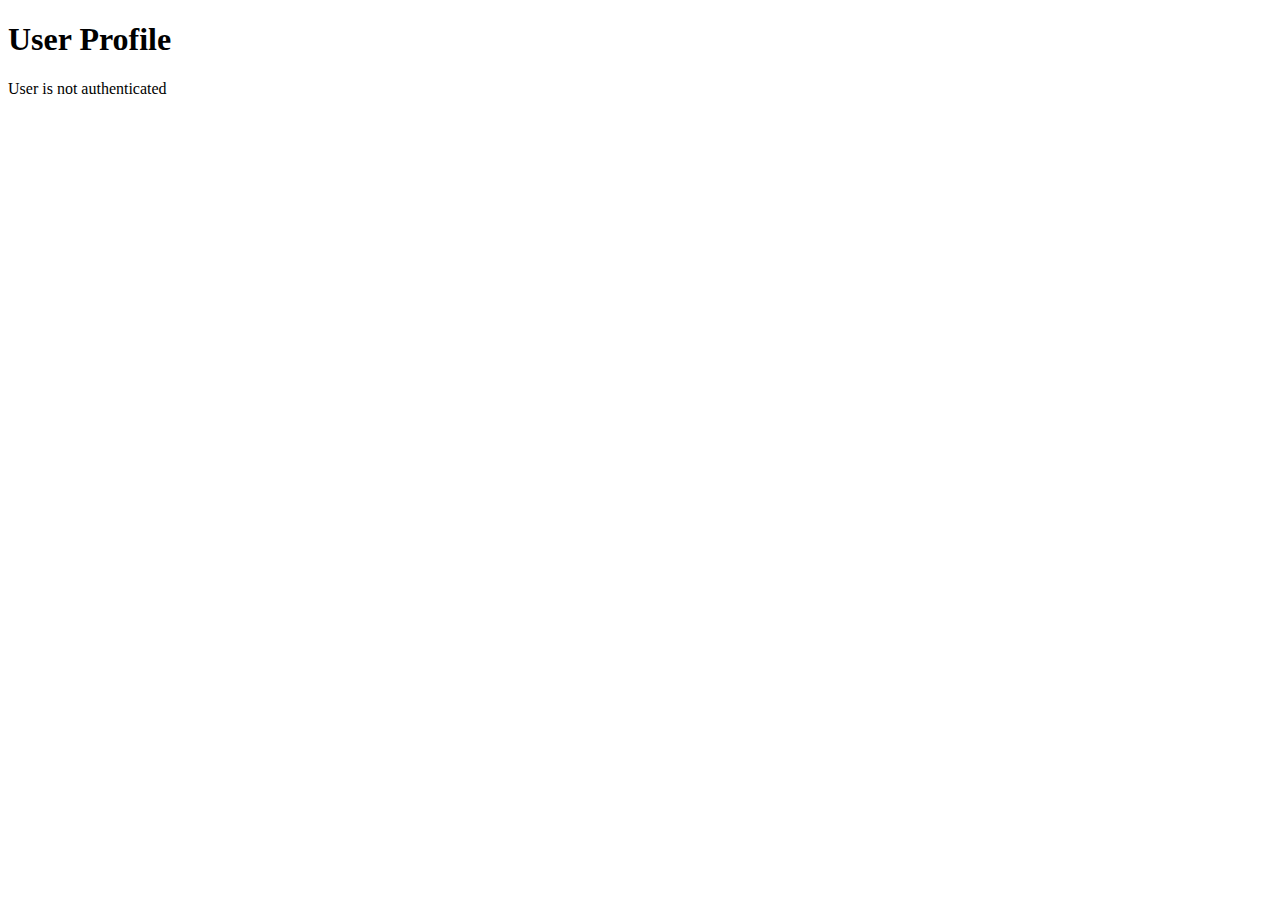
<file: login42example/profile.html>
<!DOCTYPE html>
<html lang="en">
<head>
    <meta charset="UTF-8">
    <meta name="viewport" content="width=device-width, initial-scale=1.0">
    <title>User Profile</title>
</head>
<body>

    <h1>User Profile</h1>
    <div id="profileInfo">
        Loading profile...
    </div>

    <script>
        // Function to get a cookie by name
        function getCookie(name) {
            const value = `; ${document.cookie}`;
            const parts = value.split(`; ${name}=`);
            if (parts.length === 2) return parts.pop().split(';').shift();
        }

        // Function to fetch and display the user's profile
        function fetchProfile() {
            const jwtToken = getCookie('jwt');

            if (!jwtToken) {
                document.getElementById('profileInfo').innerText = 'User is not authenticated';
                return;
            }

            fetch('http://localhost:9000/auth/user', {
                method: 'GET',
                headers: {
                    'Authorization': `Bearer ${jwtToken}`, ////////// here
                    'Content-Type': 'application/json'
                }
            })
            .then(response => response.json())
            .then(data => {
                if (data.username) {
                    // Display the user profile information
                    document.getElementById('profileInfo').innerHTML = `
                        <p><strong>Username:</strong> ${data.username}</p>
                        <p><strong>Email:</strong> ${data.email || "N/A"}</p>
                        <p><strong>Is 42 User:</strong> ${data.is_42_user ? "Yes" : "No"}</p>
                    `;
                } else {
                    document.getElementById('profileInfo').innerText = 'Failed to load profile data';
                }
            })
            .catch(error => {
                console.error("Error fetching profile:", error);
                document.getElementById('profileInfo').innerText = 'Error loading profile';
            });
        }

        // Load profile data when the page loads
        window.onload = fetchProfile;
    </script>

</body>
</html>
</file>
